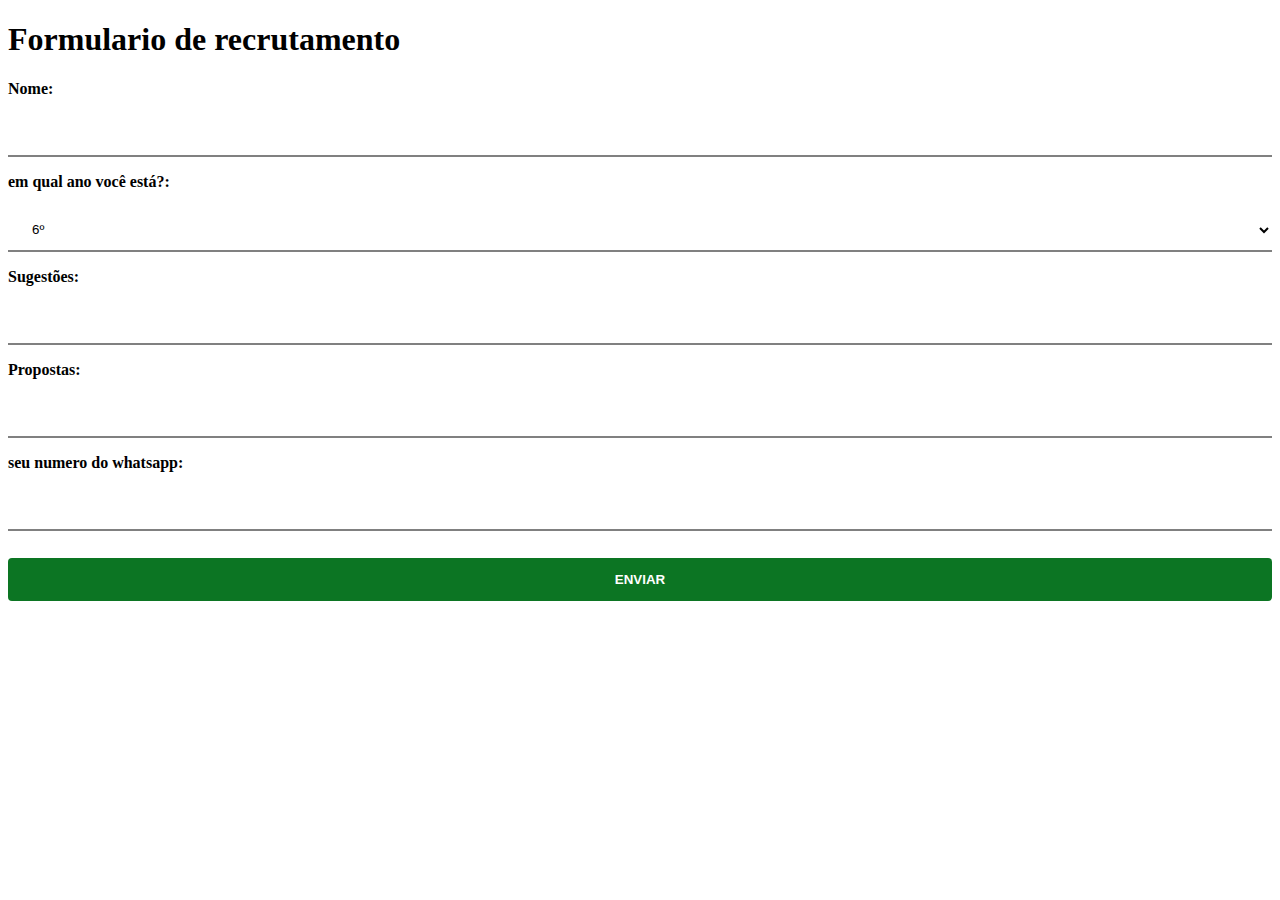
<file: form/form.html>
<!DOCTYPE html>
<html lang="pt-br">
<head>
    <meta charset="UTF-8">
    <meta name="viewport" content="width=device-width, initial-scale=1.0">
    <link rel="stylesheet" href="estilo.css">
    <title>Formulario</title>
</head>
<body>
    <h1>Formulario de recrutamento</h1>
    <form id="formulario">
        <label for="nome">Nome:</label><br>
        <input type="text" name="nome" id="nome"><br>
        <label for="ano">em qual ano você está?:</label><br>
        <select name="ano" id="ano">
            <option value="sexto">6º</option>
            <option value="setimo">7º</option>
            <option value="oitavo">8º</option>
            <option value="nono">9º</option>
        </select><br>
        <label for="sugestoes">Sugestões:</label><br>
        <input type="text" name="sugestoes" id="sugestoes"><br>
        <label for="propostas">Propostas:</label><br>
        <input type="text" name="propostas" id="propostas"><br>
        <label for="numero">seu numero do whatsapp:</label><br>
        <input type="text" name="numero" id="numero"><br>
        <input type="submit" value="Enviar">
    </form>
    <script src="guardar.js"></script>
</body>
</html>
</file>
<file: form/estilo.css>
input, select {
    width: 100%;
    border: none;
    border-bottom: 2px solid gray;
    padding: 12px 20px;
    box-sizing: border-box;
    background-color: white;
}

input {
    width: 100%;
}

input[type=text]:focus, select:focus {
    outline: none;
    border-bottom: 2px solid #0c7523;
}

input[type=submit] {
    width: 100%;
    background-color: #0c7523;
    color: white;
    padding: 14px 20px;
    margin: 2em 0;
    border: none;
    border-radius: 4px;
    cursor: pointer;
    font-weight: bold;
    text-transform: uppercase;
}

label {
    display: block;
    margin-top: 1em;
    font-weight: bold;
}
</file>
